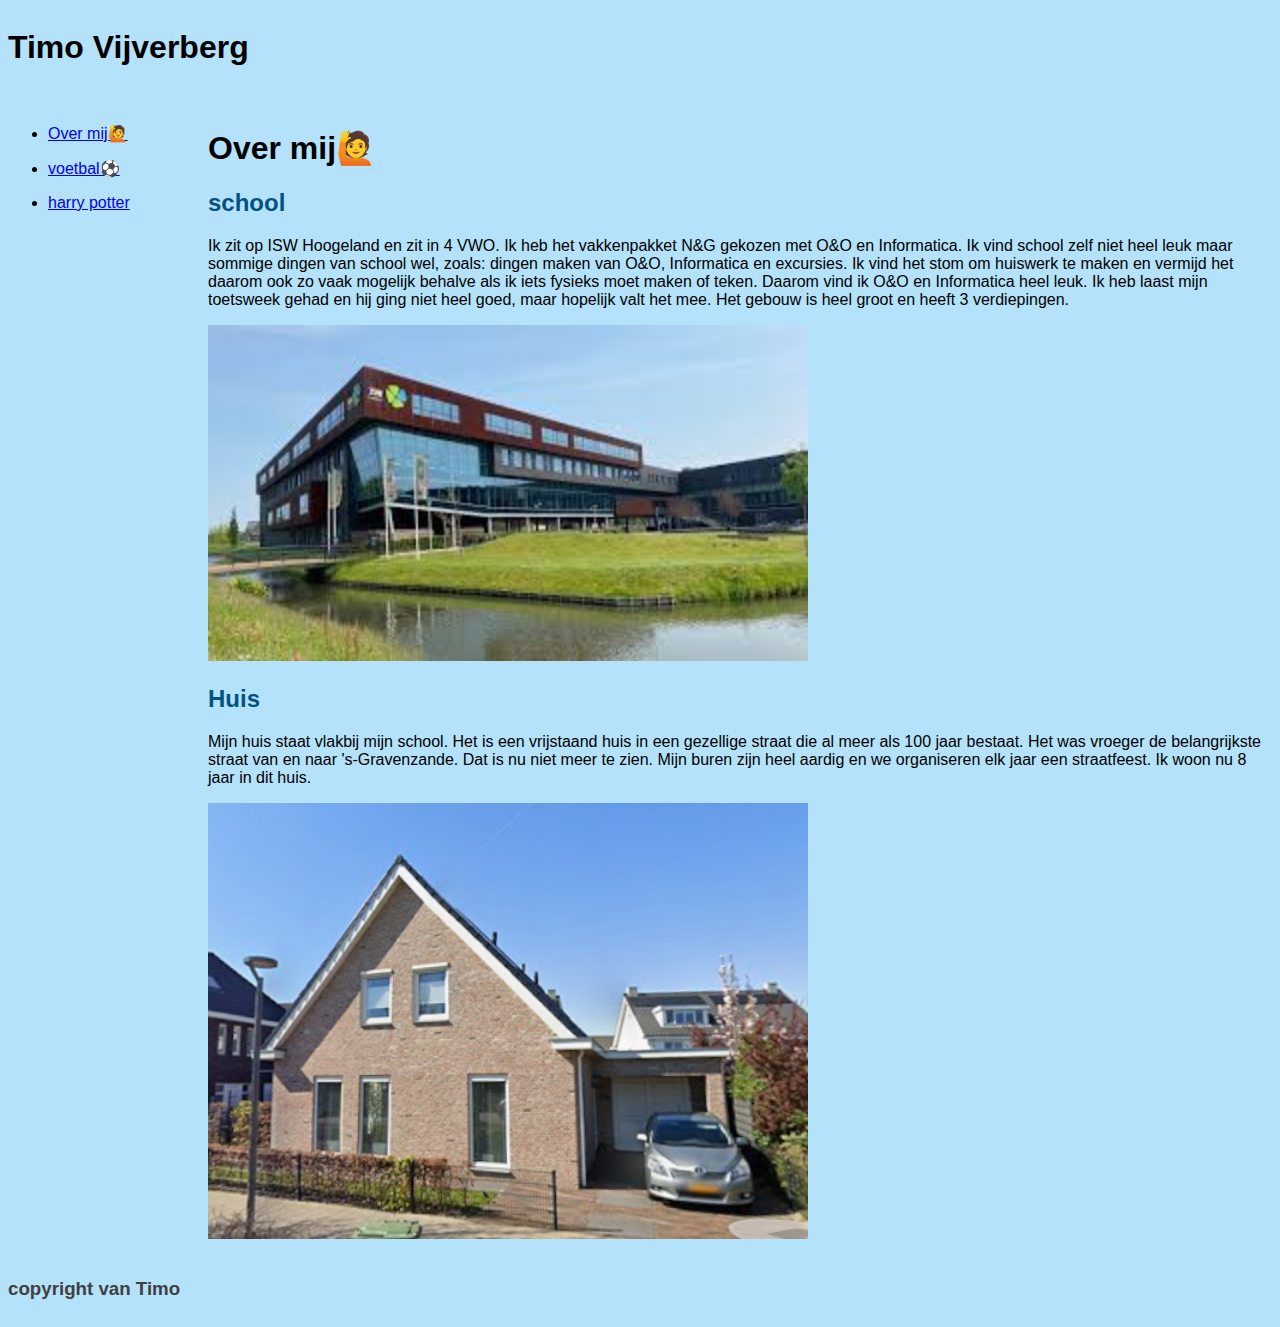
<file: index.html>
<!DOCTYPE html>
<html lang="nl">
<head>
  <meta charset="utf-8">
  <meta name="viewport" content="width=device-width">
  <title>Timo Vijverbergs website</title>
  <link href="style.css" rel="stylesheet" type="text/css" >
</head>

<body>

  <header>
    <h1>Timo Vijverberg</h1>
  </header>

  <nav>
    <ul>
      <li>
        <a href="index.html">Over mij🙋</a>
      </li>
      <p></p>
      <li>
        <a href="bronnen.html">voetbal⚽</a>
      </li>
      <p></p>
      <li>
        <a href="collage.html">harry potter</a>
      </li>
    </ul>
  </nav>

  <main>
<p></p>
  <p></p>
  <p></p>
  <h1>Over mij🙋</h1>
  <h2>school</h2>
  <article>Ik zit op ISW Hoogeland en zit in 4 VWO. Ik heb het vakkenpakket N&G gekozen met O&O en Informatica. Ik vind school zelf niet heel leuk maar sommige dingen van school wel, zoals: dingen maken van O&O, Informatica en excursies. Ik vind het stom om huiswerk te maken en vermijd het daarom ook zo vaak mogelijk behalve als ik iets fysieks moet maken of teken. Daarom vind ik O&O en Informatica heel leuk. Ik heb laast mijn toetsweek gehad en hij ging niet heel goed, maar hopelijk valt het mee. Het gebouw is heel groot en heeft 3 verdiepingen.</article> 
  <p></p>
<img src="images/readme/download (1).jpeg" alt="ISW Hoogeland" width="600px">
<p></p>
<h2>Huis</h2>
<article>Mijn huis staat vlakbij mijn school. Het is een vrijstaand huis in een gezellige straat die al meer als 100 jaar bestaat. Het was vroeger de belangrijkste straat van en naar 's-Gravenzande. Dat is nu niet meer te zien. Mijn buren zijn heel aardig en we organiseren elk jaar een straatfeest. Ik woon nu 8 jaar in dit huis.</article> 
<p></p>
<img src="images/readme/Screenshot 2025-11-17 15.09.57.png" alt="mijn huis" width="600px">
<p></p>

</main>

  <footer>
    <h3>copyright van Timo</h3>
  </footer>

</body>


</html>
</file>
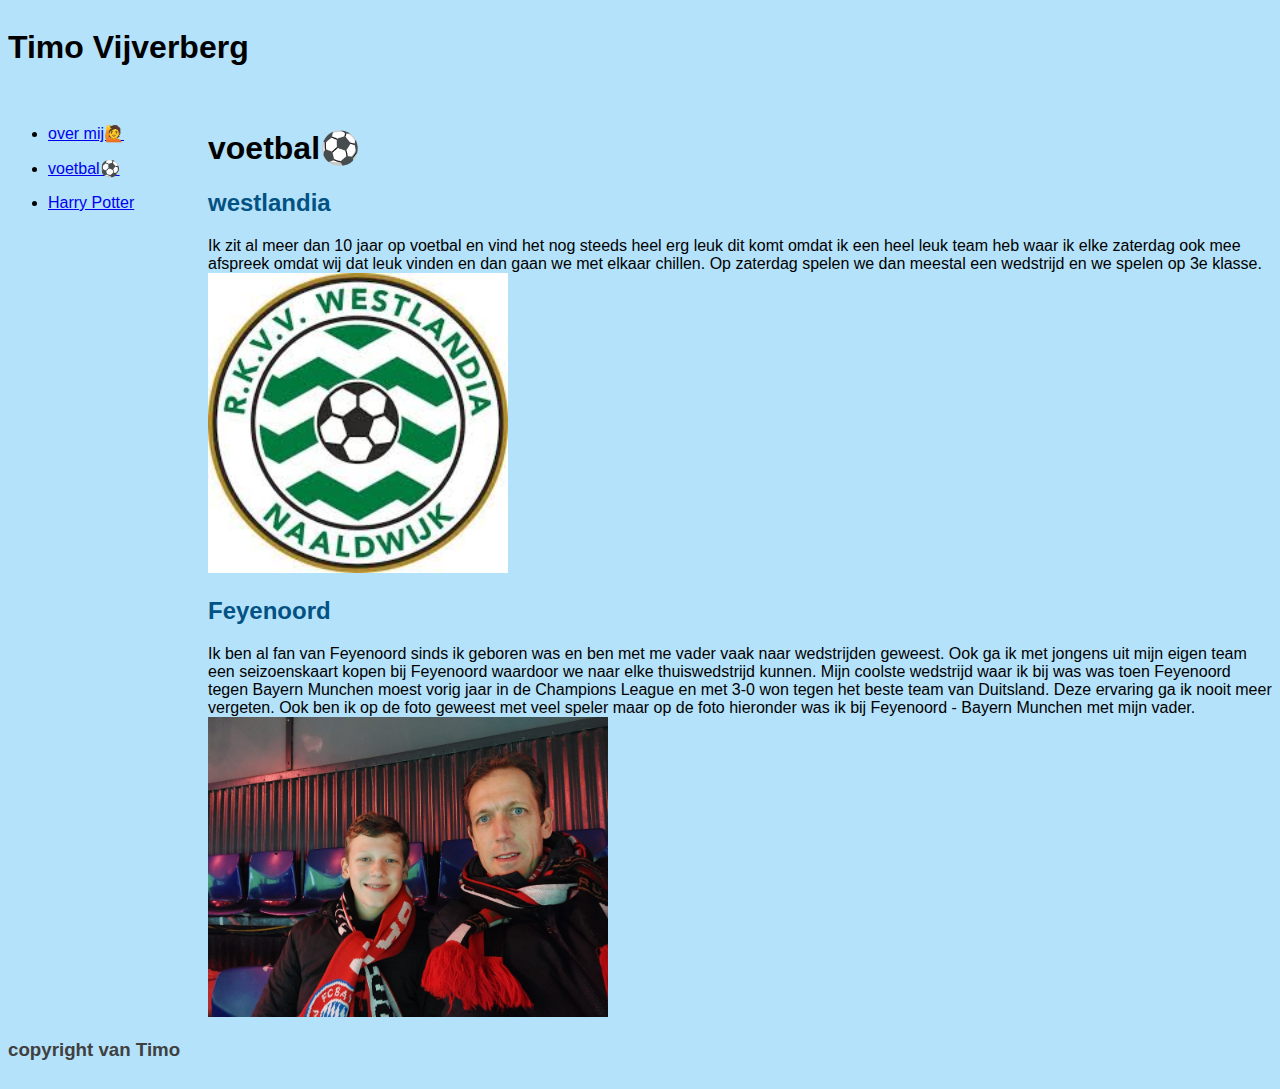
<file: bronnen.html>
<!DOCTYPE html>
<html lang="nl">
<head>
  <meta charset="utf-8">
  <meta name="viewport" content="width=device-width">
  <title>Timo Vijverbergs website</title>
  <link href="style.css" rel="stylesheet" type="text/css" >
</head>

<body>

  <header>
    <h1>Timo Vijverberg</h1>
  </header>

  <nav>
    <ul>
      <li>
        <a href="index.html">over mij🙋</a>
      </li>
      <p></p>
      <li>
        <a href="bronnen.html">voetbal⚽</a>
      </li>
      <p></p>
      <li>
        <a href="collage.html">Harry Potter</a>
      </li>
    </ul>
  </nav>

  <main>
    <h1>voetbal⚽</h1>
    <h2>westlandia</h2>
    <article>Ik zit al meer dan 10 jaar op voetbal en vind het nog steeds heel erg leuk dit komt omdat ik een heel leuk team heb waar ik elke zaterdag ook mee afspreek omdat wij dat leuk vinden en dan gaan we met elkaar chillen. Op zaterdag spelen we dan meestal een wedstrijd en we spelen op 3e klasse. </article>
    <img src="images/readme/download (2).jpeg" alt="westlandia logo" width="300px">
    <p></p>
    <h2>Feyenoord</h2>
<article>Ik ben al fan van Feyenoord sinds ik geboren was en ben met me vader vaak naar wedstrijden geweest. Ook ga ik met jongens uit mijn eigen team een seizoenskaart kopen bij Feyenoord waardoor we naar elke thuiswedstrijd kunnen. Mijn coolste wedstrijd waar ik bij was was toen Feyenoord tegen Bayern Munchen moest vorig jaar in de Champions League en met 3-0 won tegen het beste team van Duitsland. Deze ervaring ga ik nooit meer vergeten. Ook ben ik op de foto geweest met veel speler maar op de foto hieronder was ik bij Feyenoord - Bayern Munchen met mijn vader.</article>
<img src="images/readme/IMG-20250122-WA0011.jpg" alt="ik met me vader op de tribune" width="400px">

  </main>

  <footer>
    <h3>copyright van Timo</h3>
  </footer>

</body>


</html>
</file>
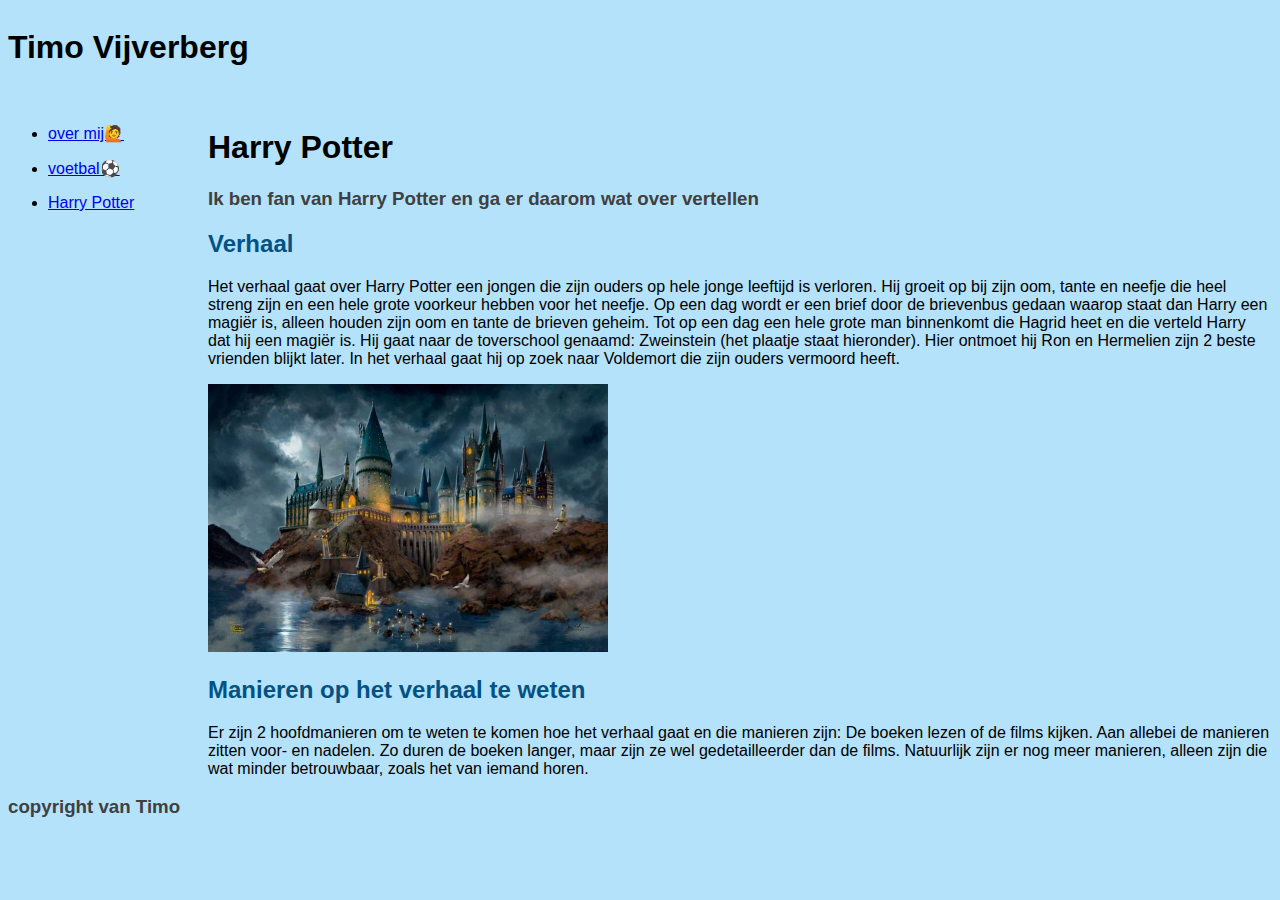
<file: collage.html>
<!DOCTYPE html>
<html lang="nl">
<head>
  <meta charset="utf-8">
  <meta name="viewport" content="width=device-width">
  <title>Timo Vijverbergs website</title>
  <link href="style.css" rel="stylesheet" type="text/css" >
</head>

<body>

  <header>
    <h1>Timo Vijverberg</h1>
  </header>

  <nav>
    <ul>
      <li>
        <a href="index.html">over mij🙋</a>
      </li>
      <p></p>
      <li>
        <a href="bronnen.html">voetbal⚽</a>
      </li>
      <p></p>
      <li>
        <a href="collage.html">Harry Potter</a>
      </li>
    </ul>
  </nav>

    <main>
      <h1>Harry Potter</h1>
<h3>Ik ben fan van Harry Potter en ga er daarom wat over vertellen</h3>
<h2>Verhaal</h2>
<article>
  Het verhaal gaat over Harry Potter een jongen die zijn ouders op hele jonge leeftijd is verloren. Hij groeit op bij zijn oom, tante en neefje die heel streng zijn en een hele grote voorkeur hebben voor het neefje. Op een dag wordt er een brief door de brievenbus gedaan waarop staat dan Harry een magiër is, alleen houden zijn oom en tante de brieven geheim. Tot op een dag een hele grote man binnenkomt die Hagrid heet en die verteld Harry dat hij een magiër is. Hij gaat naar de toverschool genaamd: Zweinstein (het plaatje staat hieronder). Hier ontmoet hij Ron en Hermelien zijn 2 beste vrienden blijkt later. In het verhaal gaat hij op zoek naar Voldemort die zijn ouders vermoord heeft. 
</article>
<p></p>
<img src="images/readme/Harry_Potter__Hogwarts__Castle.webp" alt="Zweinstein" width="400px">
<p></p>
<h2>Manieren op het verhaal te weten</h2>
<p></p>
<article>Er zijn 2 hoofdmanieren om te weten te komen hoe het verhaal gaat en die manieren zijn: De boeken lezen of de films kijken. Aan allebei de manieren zitten voor- en nadelen. Zo duren de boeken langer, maar zijn ze wel gedetailleerder dan de films. Natuurlijk zijn er nog meer manieren, alleen zijn die wat minder betrouwbaar, zoals het van iemand horen. </article>
    </main>

  <footer>
    <h3>copyright van Timo</h3>
  </footer>

</body>


</html>
</file>
<file: style.css>
:root {
    --bg-light: #f9fffb;
    --text-dark: #2c3e50;
    --font-main: Calibri,Candara,Segoe,Segoe UI,Optima,Arial,sans-serif;

    --h1-bg: #C1ECAF;
    --h1-text: #000000;
    --h2-text: #035283;
    --h2-border: var(--h1-bg);
    --h3-text: #404040;

    --list-bg: #e8f8f0;
    --list-border: #A1D69A;
    --strong-text: var(--h3-text);
    --code-bg: #f0f0f0;

    --def-bg: #b4e2fa;
    --def-border: var(--h1-bg);
    --def-title: var(--text-dark);

    --nav-bg: var(--h2-text);
    --nav-text: var(--code-bg);

    --footer-bg: var(--h1-bg); 
    --footer-text: var(--h1-text);
}


body {
  display: grid;
  grid-template-areas:
  "header header"
  "nav main"
  "footer footer";
  grid-template-columns: 200px 1fr;
  grid-template-rows: 100px 1fr 60px;
  background-color: var(--def-bg);
    font-family: var(--font-main);
}

header {
  grid-area: header;
}

h1 {
  color: var(--h1-text);
}
  
h2 {
  color: var(--h2-text);
 
}

h3 {
color: var(--h3-text);

}
nav {
  grid-area: nav;
}

main {
  grid-area: main;
}

footer {
  grid-area: footer;
}
</file>
